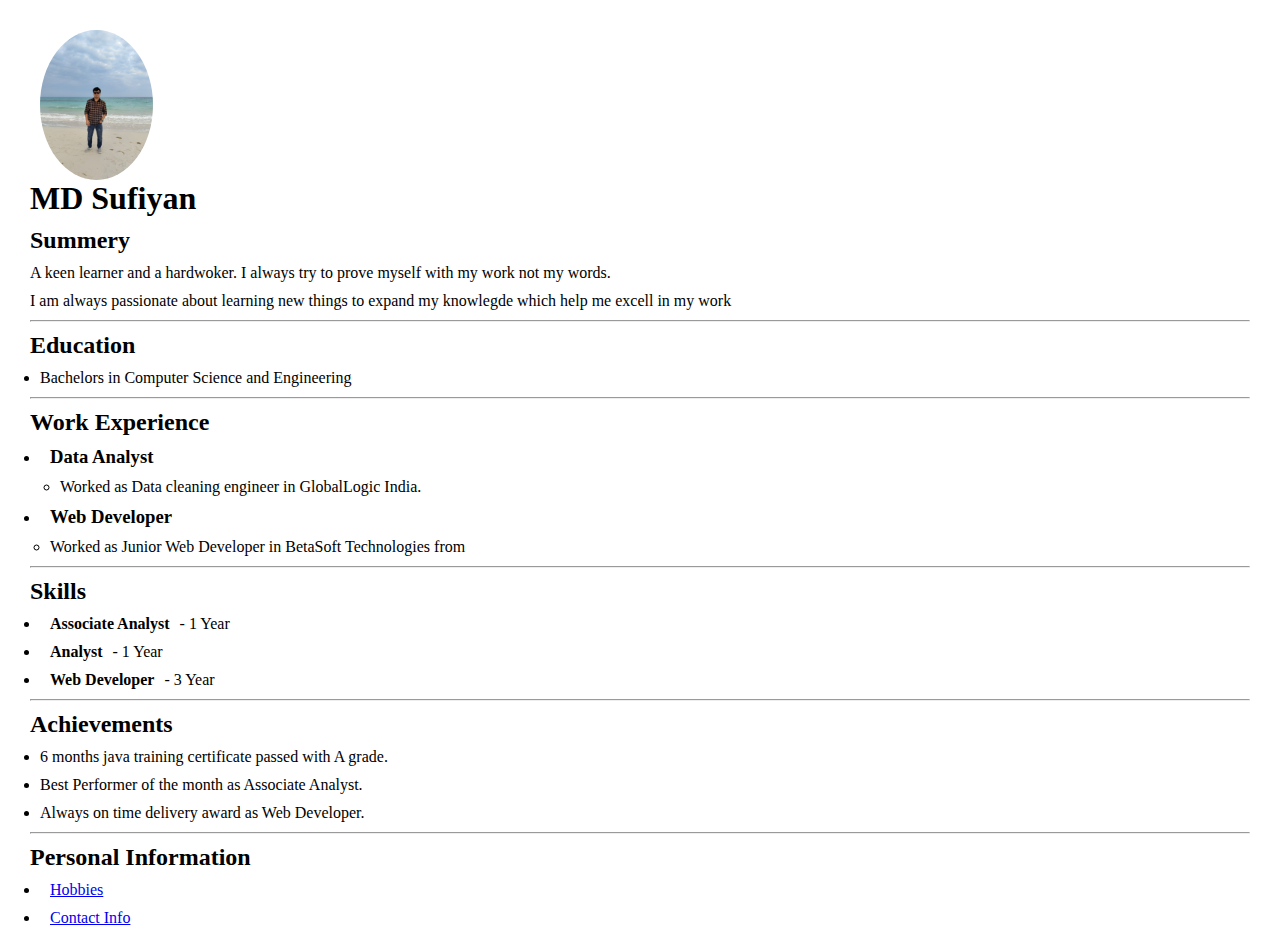
<file: index.html>
<!DOCTYPE html>
<html lang="en">
<head>
    <meta charset="UTF-8">
    <meta name="viewport" content="width=device-width, initial-scale=1.0">
    <link rel="stylesheet" href="./styles.css">
    <title>My Resume</title>
</head>
<body>
    <div class = "image">
        <img src="./myimage.jpeg" alt="myImage">
    </div>
    <h1>MD Sufiyan</h1>
    <h2>Summery</h2>
    <p>A keen learner and a hardwoker. I always try to prove myself with my work not my words.</p>
    <p>I am always passionate about learning new things to expand my knowlegde which help me excell in my work</p>
    <hr>
    <h2>Education</h2>
    <ul>
        <li>
            Bachelors in Computer Science and Engineering
        </li>
    </ul>
    <hr>
    <h2>Work Experience</h2>
    <ul>
        <li>
            <h3>Data Analyst</h3>
            <ul>
                <li>
                    Worked as Data cleaning engineer in GlobalLogic India.
                </li>
            </ul>
        </li>
        <li>
            <h3>Web Developer</h3>
        </li>
            <ul>
                <li>
                    Worked as Junior Web Developer in BetaSoft Technologies
                    from
                </li>
            </ul>
    </ul>
    <hr>
    <h2>Skills</h2>
    <ul>
        <li>
            <b>Associate Analyst</b>- 1 Year
        </li>
        <li>
            <b>Analyst</b>- 1 Year
        </li>
        <li>
            <b>Web Developer</b>- 3 Year
        </li>
    </ul>
    <hr>
    <h2>
        Achievements
    </h2>
    <ul>
        <li>
            6 months java training certificate passed with A grade.
        </li>
        <li>
            Best Performer of the month as Associate Analyst.
        </li>
        <li>
            Always on time delivery award as Web Developer.
        </li>
    </ul>
    <hr>
    <h2>Personal Information</h2>
    <ul>
        <li>
            <a href="hobbies.html">Hobbies</a>
        </li>
        <li>
            <a href="contact.html">Contact Info</a>
        </li>
    </ul>   
</body>
</html>
</file>
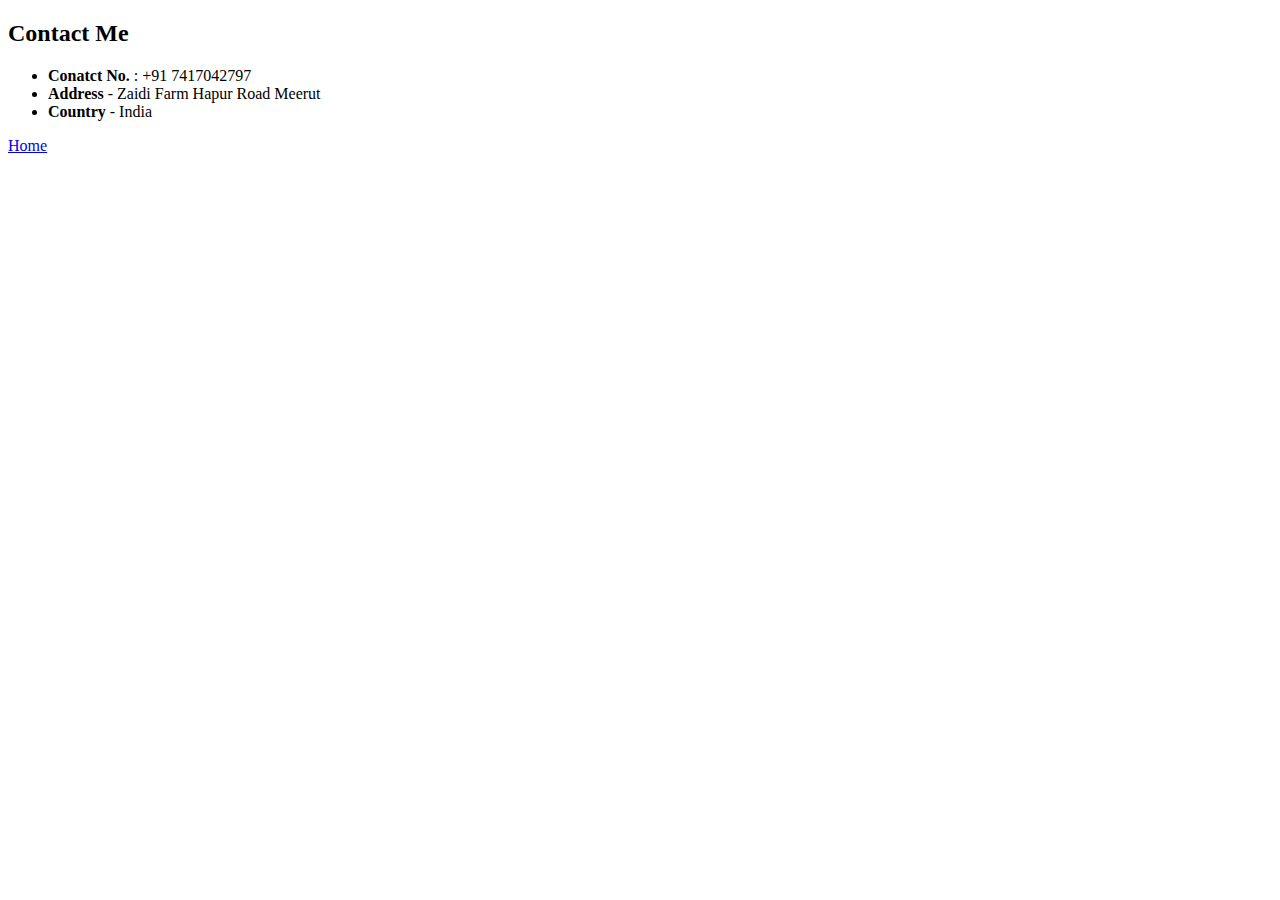
<file: contact.html>
<!DOCTYPE html>
<html lang="en">
<head>
    <meta charset="UTF-8">
    <meta name="viewport" content="width=device-width, initial-scale=1.0">
    <title>Contact Details</title>
</head>
<body>
    <h2>
        Contact Me
    </h2>
    <ul>
        <li><b>Conatct No.</b> : +91 7417042797</li>
        <li>
            <b>
                Address
            </b> - Zaidi Farm Hapur Road Meerut
        </li>
        <li><b>Country</b> - India</li>
    </ul>
    <p><a href="index.html">Home</a></p>
</body>
</html>
</file>
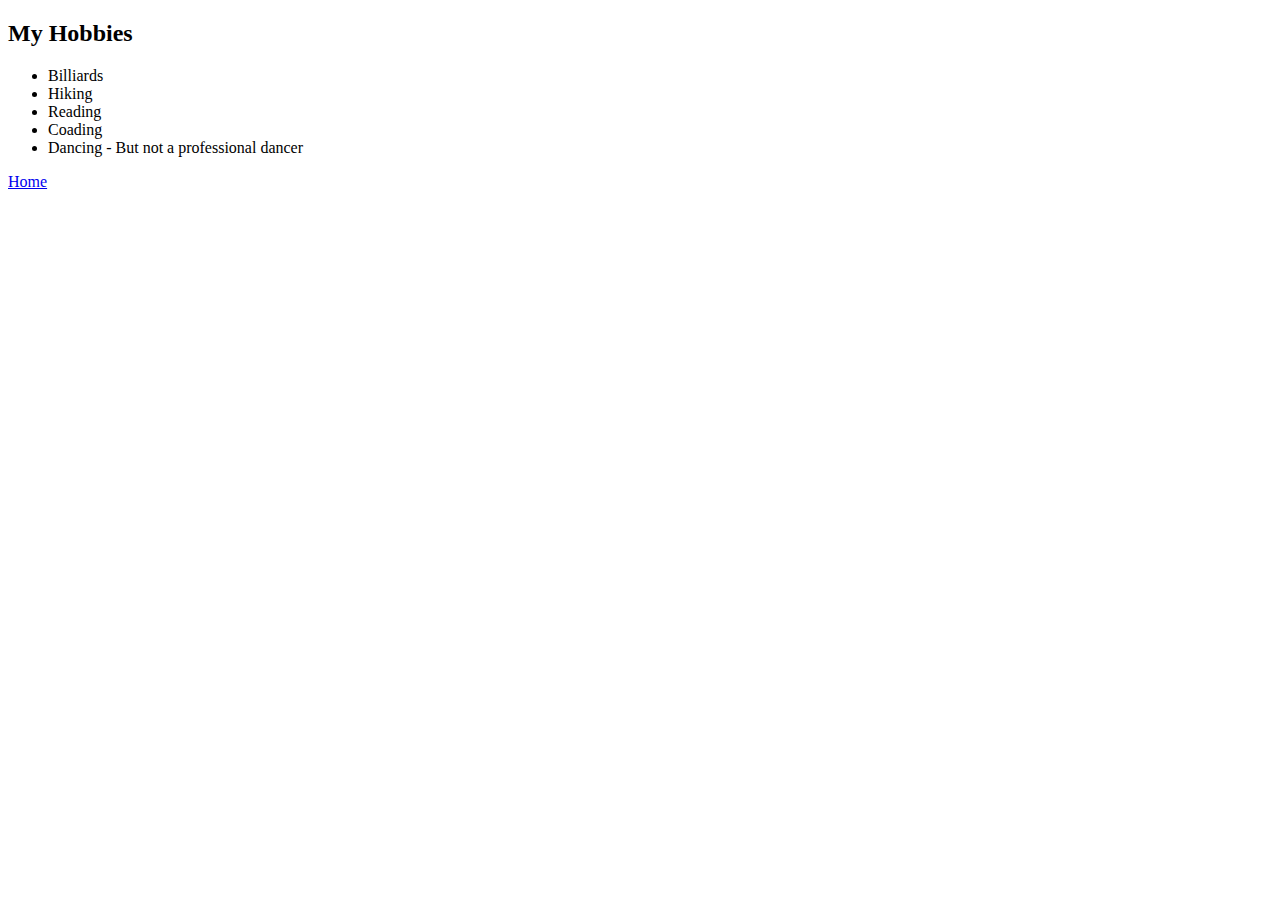
<file: hobbies.html>
<!DOCTYPE html>
<html lang="en">
<head>
    <meta charset="UTF-8">
    <meta name="viewport" content="width=device-width, initial-scale=1.0">
    <title>Hobbies</title>
</head>
<body>
    <h2>My Hobbies</h2>
    <ul>
        <li>
            Billiards
        </li>
        <li>Hiking</li>
        <li>Reading</li>
        <li>Coading</li>
        <li>Dancing - But not a professional dancer</li>
    </ul>
    <p><a href="index.html">Home</a></p>
</body>
</html>
</file>
<file: styles.css>
*{
    margin: 10px;
    padding: 0px;
    box-sizing: border-box;
}
img {
    border-radius:50%;
    max-width: 100%;
    max-height: 100%;
}
.image {
    width: 200px;
    height: 150px;
   
}
</file>
